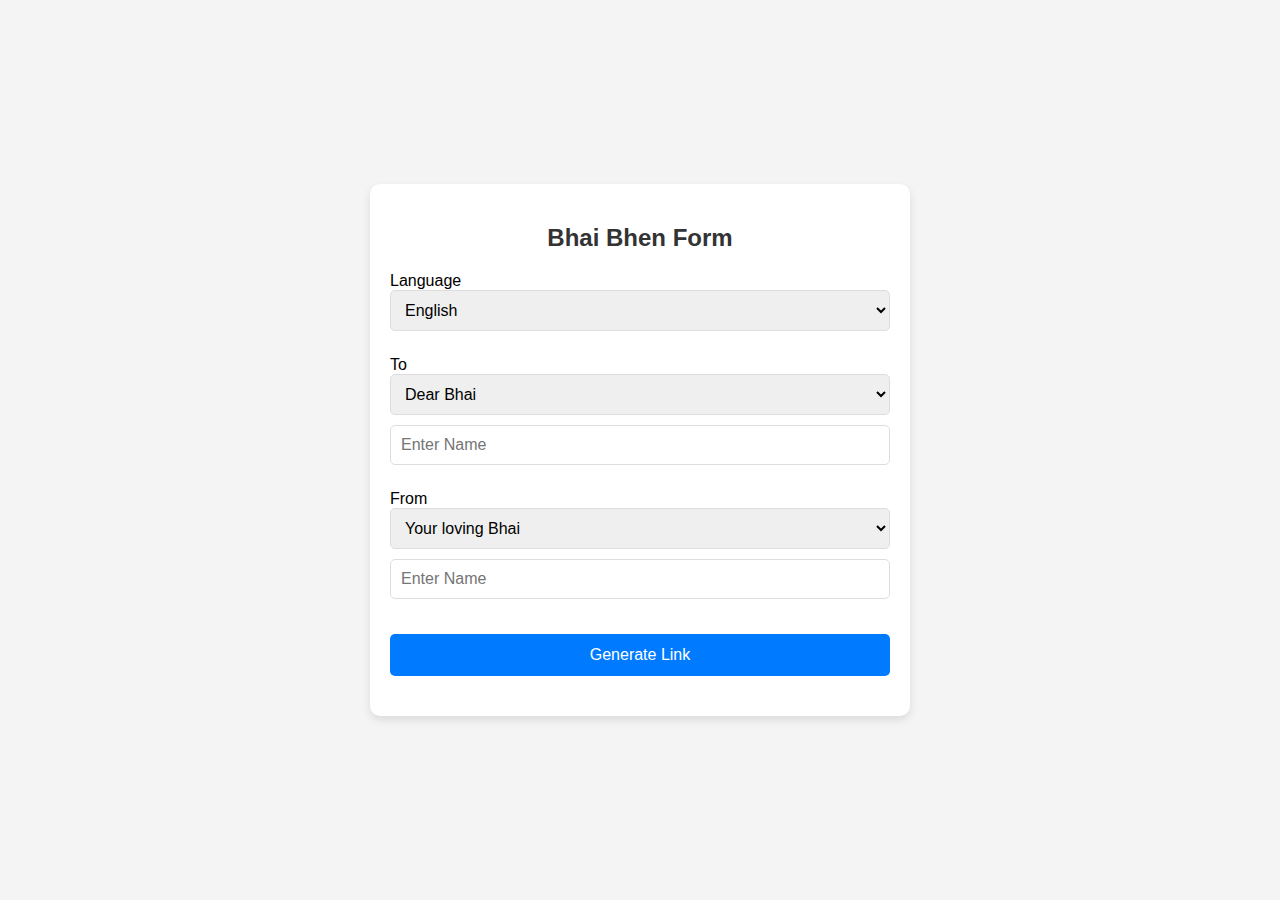
<file: index.html>
<!DOCTYPE html>
<html lang="en">

<head>
    <meta charset="UTF-8">
    <meta name="viewport" content="width=device-width, initial-scale=1.0">
    <title>Happy Rakhi</title>
    <style>
        body {
            font-family: Arial, sans-serif;
            background-color: #f4f4f4;
            display: flex;
            justify-content: center;
            align-items: center;
            height: 100vh;
            margin: 0;
            background-image: url("https://img.freepik.com/free-vector/happy-raksha-bandhan-festival-greeting-elegant-background_1055-14530.jpg");
            background-size: cover;
            background-repeat: no-repeat;
        }

        .container {
            background-color: #fff;
            padding: 20px;
            border-radius: 10px;
            box-shadow: 0 4px 8px rgba(0, 0, 0, 0.1);
            max-width: 500px;
            width: 100%;
        }

        h2 {
            text-align: center;
            color: #333;
            margin-bottom: 20px;
        }

        .form-group {
            margin-bottom: 15px;
        }

        select,
        input[type="text"] {
            width: 100%;
            padding: 10px;
            border-radius: 5px;
            border: 1px solid #ddd;
            font-size: 16px;
            box-sizing: border-box;
            margin-bottom: 10px;
        }

        button {
            width: 100%;
            padding: 12px;
            background-color: #007bff;
            color: #fff;
            border: none;
            border-radius: 5px;
            font-size: 16px;
            cursor: pointer;
            margin-top: 10px;
        }

        button:hover {
            background-color: #0056b3;
        }

        #result {
            margin-top: 20px;
            text-align: center;
        }

        a {
            color: #007bff;
            text-decoration: none;
        }

        a:hover {
            text-decoration: underline;
        }

        @media (max-width: 480px) {
            button {
                font-size: 14px;
                padding: 10px;
            }
        }
    </style>
</head>

<body>

    <div class="container">
        <h2>Bhai Bhen Form</h2>

        <form id="bhaiBhenForm">
            <div class="form-group">
                <label>Language</label>
                <select id="language" name="language" required>
                    <option value="english">English</option>
                    <option value="hindi">Hindi</option>
                </select>
            </div>

            <div class="form-group">
                <label>To</label>
                <select id="firstDropdown" name="firstDropdown" required>
                    <option value="Dear Bhai">Dear Bhai</option>
                    <option value="Dear Bahan">Dear Bahan</option>
                </select>
                <input type="text" id="firstInput" name="firstInput" placeholder="Enter Name" required>
            </div>

            <div class="form-group">
                <label>From</label>
                <select id="secondDropdown" name="secondDropdown" required>
                    <option value="Your loving Bhai">Your loving Bhai</option>
                    <option value="Your loving bahan">Your loving Bahan</option>
                </select>
                <input type="text" id="secondInput" name="secondInput" placeholder="Enter Name" required>
            </div>

            <button type="button" onclick="generateLink()">Generate Link</button>
        </form>

        <div id="result">
            <!-- The generated link will be displayed here -->
        </div>
    </div>

    <script>
        function generateLink() {
            const language = document.getElementById('language').value;
            const firstDropdown = document.getElementById('firstDropdown').value;
            const firstInput = document.getElementById('firstInput').value;
            const secondDropdown = document.getElementById('secondDropdown').value;
            const secondInput = document.getElementById('secondInput').value;

            //     if (firstInput && secondInput) {
            //     const link = `https://mrdeepak125.github.io/rakhi-spacel/Home.html?firstDropdown=${encodeURIComponent(firstDropdown)}&firstInput=${encodeURIComponent(firstInput)}&secondDropdown=${encodeURIComponent(secondDropdown)}&secondInput=${encodeURIComponent(secondInput)}&language=${encodeURIComponent(language)}`;

            //     // Copy the link to the clipboard
            //     navigator.clipboard.writeText(link).then(() => {
            //         // Redirect to the generated link
            //         window.location.href = link;
            //     }).catch(err => {
            //         console.error('Failed to copy the link to clipboard: ', err);
            //     });
            // } else {
            //     alert('Please fill out all fields.');
            // }

            if (firstInput && secondInput) {
                let link;
                if (language === 'english') {
                    link = `https://mrdeepak125.github.io/rakhi-spacel/Home-translate.html?firstDropdown=${encodeURIComponent(firstDropdown)}&firstInput=${encodeURIComponent(firstInput)}&secondDropdown=${encodeURIComponent(secondDropdown)}&secondInput=${encodeURIComponent(secondInput)}`;
                } else {
                    link = `https://mrdeepak125.github.io/rakhi-spacel/Home.html?firstDropdown=${encodeURIComponent(firstDropdown)}&firstInput=${encodeURIComponent(firstInput)}&secondDropdown=${encodeURIComponent(secondDropdown)}&secondInput=${encodeURIComponent(secondInput)}`;
                }

                // Copy the link to the clipboard
                navigator.clipboard.writeText(link).then(() => {
                    console.log('Link copied to clipboard:', link);

                    // Display the clickable link
                    document.getElementById('result').innerHTML = `<a href="${link}" target="_blank">Copy And View</a>`;
                }).catch(err => {
                    console.error('Failed to copy the link to clipboard: ', err);
                });
            } else {
                alert('Please fill out all fields.');
            }
        }
    </script>

</body>

</html>
</file>
